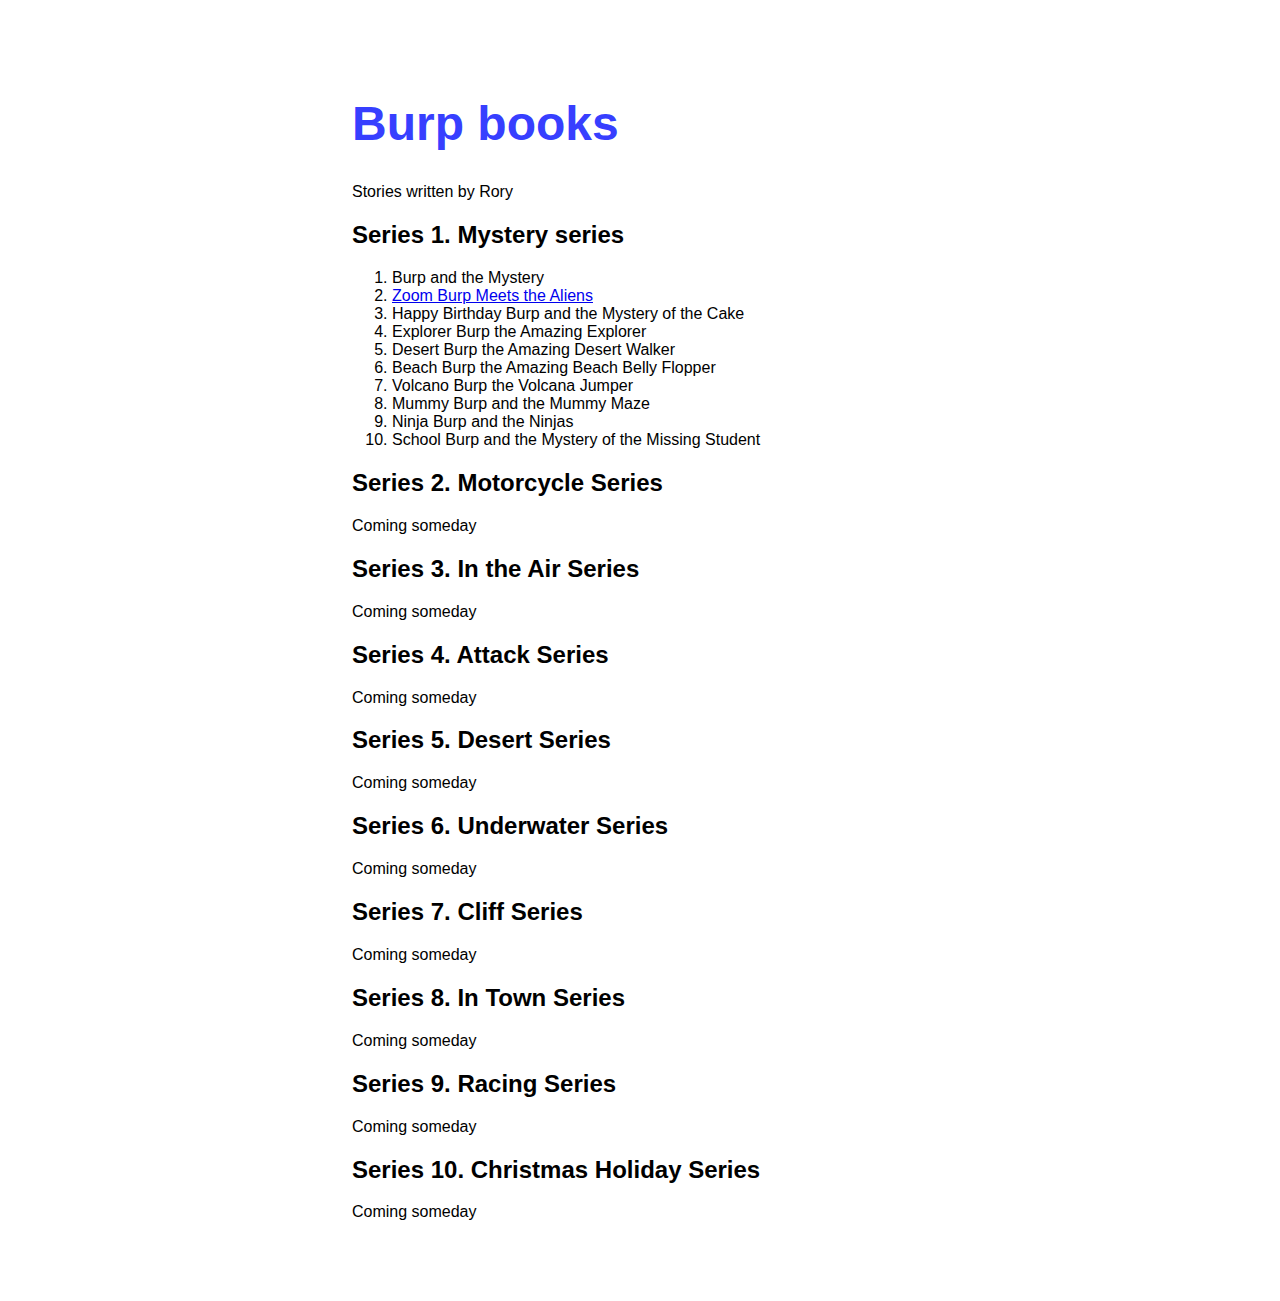
<file: index.html>
<!DOCTYPE html>
<html lang="en">
  <head>
    <title>Burp books</title>
    <meta charset="utf-8">
    <meta http-equiv="X-UA-Compatible" content="IE=edge">
    <meta name="viewport" content="width=device-width, initial-scale=1">
    
    <!-- import the webpage's stylesheet -->
    <link rel="stylesheet" href="/style.css">
    
  </head>  
  <body>
    <h1>Burp books</h1>
    
    <p>
    Stories written by Rory
    </p>

    <h2 id="mystery-series">Series 1. Mystery series</h2>
    
    <ol>
      <li>Burp and the Mystery</li>
      <li><a href="Zoom-Burp-Meets-the-Aliens/">Zoom Burp Meets the Aliens</a></li>
      <li>Happy Birthday Burp and the Mystery of the Cake</li>
      <li>Explorer Burp the Amazing Explorer</li>
      <li>Desert Burp the Amazing Desert Walker</li>
      <li>Beach Burp the Amazing Beach Belly Flopper</li>
      <li>Volcano Burp the Volcana Jumper</li>
      <li>Mummy Burp and the Mummy Maze</li>
      <li>Ninja Burp and the Ninjas</li>
      <li>School Burp and the Mystery of the Missing Student</li>
    </ol>
    
    <h2>
      Series 2. Motorcycle Series
    </h2>
    <p>
      Coming someday
    </p>
    
    <h2>
      Series 3. In the Air Series
    </h2>
    <p>
      Coming someday
    </p>
    
    <h2>
      Series 4. Attack Series
    </h2>
    <p>
      Coming someday
    </p>
    
    <h2>
      Series 5. Desert Series
    </h2>
    <p>
      Coming someday
    </p>
    
    
    <h2>
      Series 6. Underwater Series
    </h2>
    <p>
      Coming someday
    </p>
    
    <h2>
      Series 7. Cliff Series
    </h2>
    <p>
      Coming someday
    </p>
    
    <h2>
      Series 8. In Town Series
    </h2>
    <p>
      Coming someday
    </p>
    
    
    <h2>
      Series 9. Racing Series
    </h2>
    <p>
      Coming someday
    </p>
    
    <h2>
      Series 10. Christmas Holiday Series
    </h2>
    <p>
      Coming someday
    </p>
    
    <!-- include the Glitch button to show what the webpage is about and
          to make it easier for folks to view source and remix -->
    <div class="glitchButton" style="position:fixed;top:20px;right:20px;"></div>
    <script src="https://button.glitch.me/button.js"></script>
  </body>
</html>
</file>
<file: style.css>
/* CSS files add styling rules to your content */

body {
  font-family: "Benton Sans", "Helvetica Neue", helvetica, arial, sans-serif;
  margin: 2em auto;
  padding: 2rem;
  max-width: 36rem;
}

.cover {
  background-color: #07F673;
  padding: 2rem;
  border: solid 1px #0C4220;
}

h1 {
  font-size: 300%;
  color: #373fff;
}

img {
  width: 100%;
}

figure {
  margin: 0;
  padding: 0;
}

nav {
  display: flex;
  justify-content: space-between;
}

nav > *:last-child {
  text-align: right;
  margin-left: auto;
}
</file>
